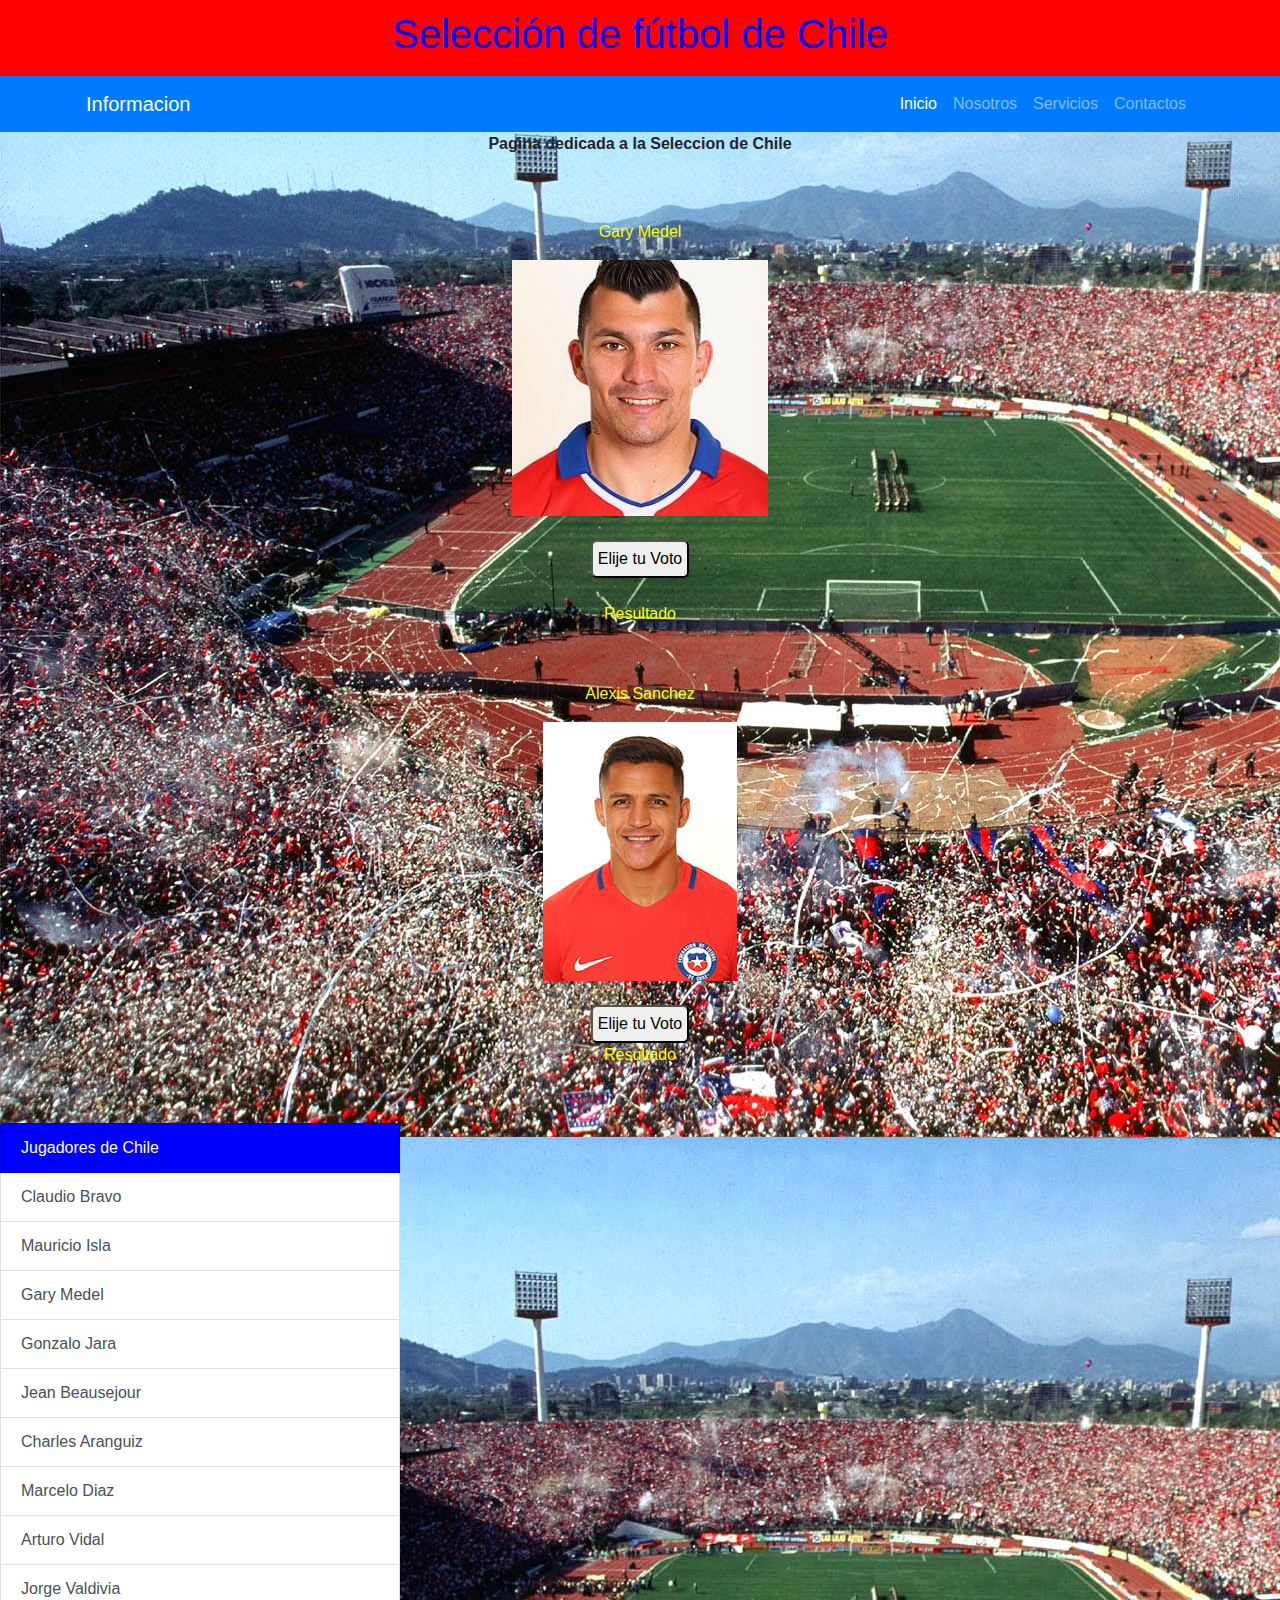
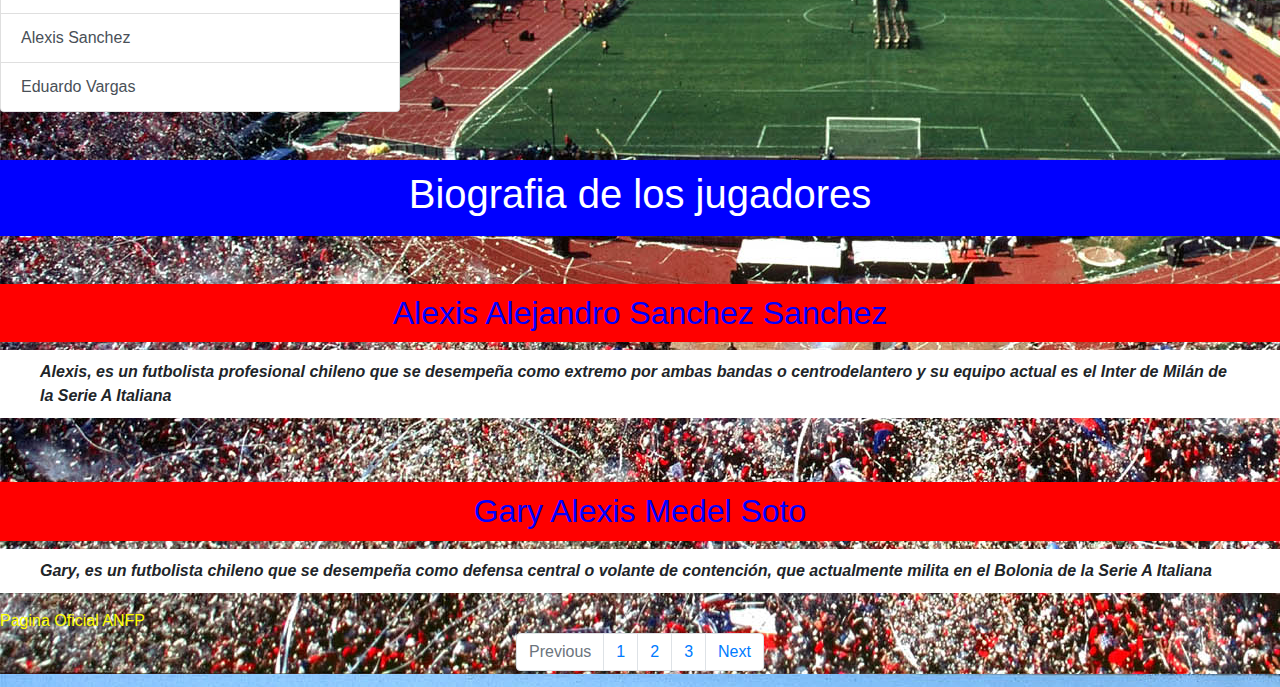
<file: HTML/index.html>
<!DOCTYPE html>
<html>
<head>
<meta charset= "utf-8" />
<title> Primera pagina </title>

<link rel="stylesheet" href="css/estilos.css">
<!-- Bootstrap CSS -->

<link rel="stylesheet"href="css/bootstrap.min.css">


</head>

<body background="estadio2.jpg">

    
    <center>
    <div id="div1">
    
<h1> Selección de fútbol de Chile </h1>
</div>
    </center>

    
    <center>
<div class="container-fluid navbar-dark bg-primary">
    <nav class="navbar navbar-expand-lg container">
        <a class="navbar-brand" href="#">Informacion</a>
        <button class="navbar-toggler" type="button" data-toggle="collapse" data-target="#navbarSupportedContent" aria-controls="navbarSupportedContent" aria-expanded="false" aria-label="Toggle navigation">
          <span class="navbar-toggler-icon"></span>
        </button>
      
        <div class="collapse navbar-collapse" id="navbarSupportedContent">
          <ul class="navbar-nav ml-auto">
            <li class="nav-item active">
              <a class="nav-link" href="#">Inicio </a>
            </li>
            <li class="nav-item">
              <a class="nav-link" href="#">Nosotros</a>
            </li>
            <li class="nav-item dropdown">
             
            </li>
            <li class="nav-item">
              <a class="nav-link" href="#" tabindex="-1" aria-disabled="true">Servicios</a>
            </li>
            <li class="nav-item">
                <a class="nav-link" href="#" tabindex="-1" aria-disabled="true">Contactos</a>
              </li>
          </ul>
          
        </div>
      </nav>
    
</div>
    </center>


<center>

<b>  <p> Pagina dedicada a la Seleccion de Chile </p> </b>
<br>
</br>
</center>

<center>
    <div>
 <p id="gary">Gary Medel</p>

 <img src="1.jpg" alt="Esta es una imagen">
 <br></br>
 <button id="clase_de_botob" onclick="votar(1)"('Votaste por: Gary Medel')">Elije tu Voto </button>
</div>
 <br>
 <label id="label_1">Resultado</label>
    </br>
<br>
</br>
</center>


<center>

 <p id="alexis">Alexis Sanchez</p>
   

 <img src="3.jpg" alt="Esta es una imagen">
 <br></br>
 <button id="clase_de_botoc" onclick="votar(2)"('Votaste por: Alexis Sanchez')">Elije tu Voto </button>

 <br>
 <label id="label_2">Resultado</label>
    </br>
<br>
</br>
</center>

<div class="list-group">
    <a id="juga" href="#" class="list-group-item list-group-item-action disabled">
      Jugadores de Chile
    </a>
    <a href="#" class="list-group-item list-group-item-action">Claudio Bravo</a>
    <a href="#" class="list-group-item list-group-item-action">Mauricio Isla</a>
    <a href="#" class="list-group-item list-group-item-action">Gary Medel</a>
    <a href="#" class="list-group-item list-group-item-action">Gonzalo Jara</a>
    <a href="#" class="list-group-item list-group-item-action">Jean Beausejour</a>
    <a href="#" class="list-group-item list-group-item-action">Charles Aranguiz</a>
    <a href="#" class="list-group-item list-group-item-action">Marcelo Diaz</a>
    <a href="#" class="list-group-item list-group-item-action">Arturo Vidal</a>
    <a href="#" class="list-group-item list-group-item-action">Jorge Valdivia</a>
    <a href="#" class="list-group-item list-group-item-action">Alexis Sanchez</a>
    <a href="#" class="list-group-item list-group-item-action">Eduardo Vargas</a>

  </div>
  <br>
</br>
<center>
<div id="div2">
    
 <h1 id="bio"> Biografia de los jugadores</h1>
</center>




</div>
<br>
</br>
<div id="divalexis">
<center>
 <h2 id="unico">Alexis Alejandro Sanchez Sanchez</h2>
</div>
</center>

<p id="letra1">

    <b>
        <i> 
            Alexis, es un futbolista profesional chileno que se desempeña como extremo por ambas bandas o centrodelantero y su equipo actual es el Inter de Milán de la Serie A Italiana
       </i>
    </b>
</p>
<br>
</br>
<div id="divgary">
<center>
<h2 id="medel">Gary Alexis Medel Soto</h2> 
</center>
</div>
<p id="letra2">

    <b>
        <i> 
            Gary, es un futbolista chileno que se desempeña como defensa central o volante de contención, que actualmente milita en el Bolonia de la Serie A Italiana
        </i>
    </b>
</p>


<a id="pag" href="http://www.anfp.cl/"> Pagina Oficial ANFP</a>


<nav aria-label="Page navigation example">
    <ul class="pagination justify-content-center">
      <li class="page-item disabled">
        <a class="page-link" href="#" tabindex="-1" aria-disabled="true">Previous</a>
      </li>
      <li class="page-item"><a class="page-link" href="#">1</a></li>
      <li class="page-item"><a class="page-link" href="#">2</a></li>
      <li class="page-item"><a class="page-link" href="#">3</a></li>
      <li class="page-item">
        <a class="page-link" href="#">Next</a>
      </li>
    </ul>
  </nav>

  

  

<!-- Optional JavaScript -->
    <!-- jQuery first, then Popper.js, then Bootstrap JS -->
    <script src="https://code.jquery.com/jquery-3.4.1.slim.min.js" integrity="sha384-J6qa4849blE2+poT4WnyKhv5vZF5SrPo0iEjwBvKU7imGFAV0wwj1yYfoRSJoZ+n" crossorigin="anonymous"></script>
    <script src="https://cdn.jsdelivr.net/npm/popper.js@1.16.0/dist/umd/popper.min.js" integrity="sha384-Q6E9RHvbIyZFJoft+2mJbHaEWldlvI9IOYy5n3zV9zzTtmI3UksdQRVvoxMfooAo" crossorigin="anonymous"></script>
    
   
    <script src="js/nuevo.js"></script>


</body> 
</HTML>
</file>
<file: HTML/css/estilos.css>
#div1{
padding: 10px 40px;
background-color: red;

}
#div2{
  padding: 10px 40px;
  background-color: blue;
}

h1{
  color:blue;
 }
#unico{
  padding: 10px 40px;
background-color: red;
  color:blue;
}
html,body{

}
#gary{

  color: yellow;

}
#alexis{
  color: yellow;
}

#bio{

  color: white;

}
#medel{
  padding: 10px 40px;
background-color: red;
  color: blue;
}

#label_1{

  color: yellow;
}
#label_2{

  color: yellow;
}

#clase_de_botob{
    padding: 5px;
    background-color: uncolor; 
    border-radius: 6px;
}
#clase_de_botoc{
  padding: 5px;
  background-color: uncolor; 
  border-radius: 6px;
  
}
.list-group{
  max-width: 400px;
}
#juga{
  color: white;
background-color: blue;

}
#letra1{
  padding: 10px 40px;
background-color: white;
}
#letra2{
  padding: 10px 40px;
background-color: white;
}
#pag{
  color: yellow
}
</file>
